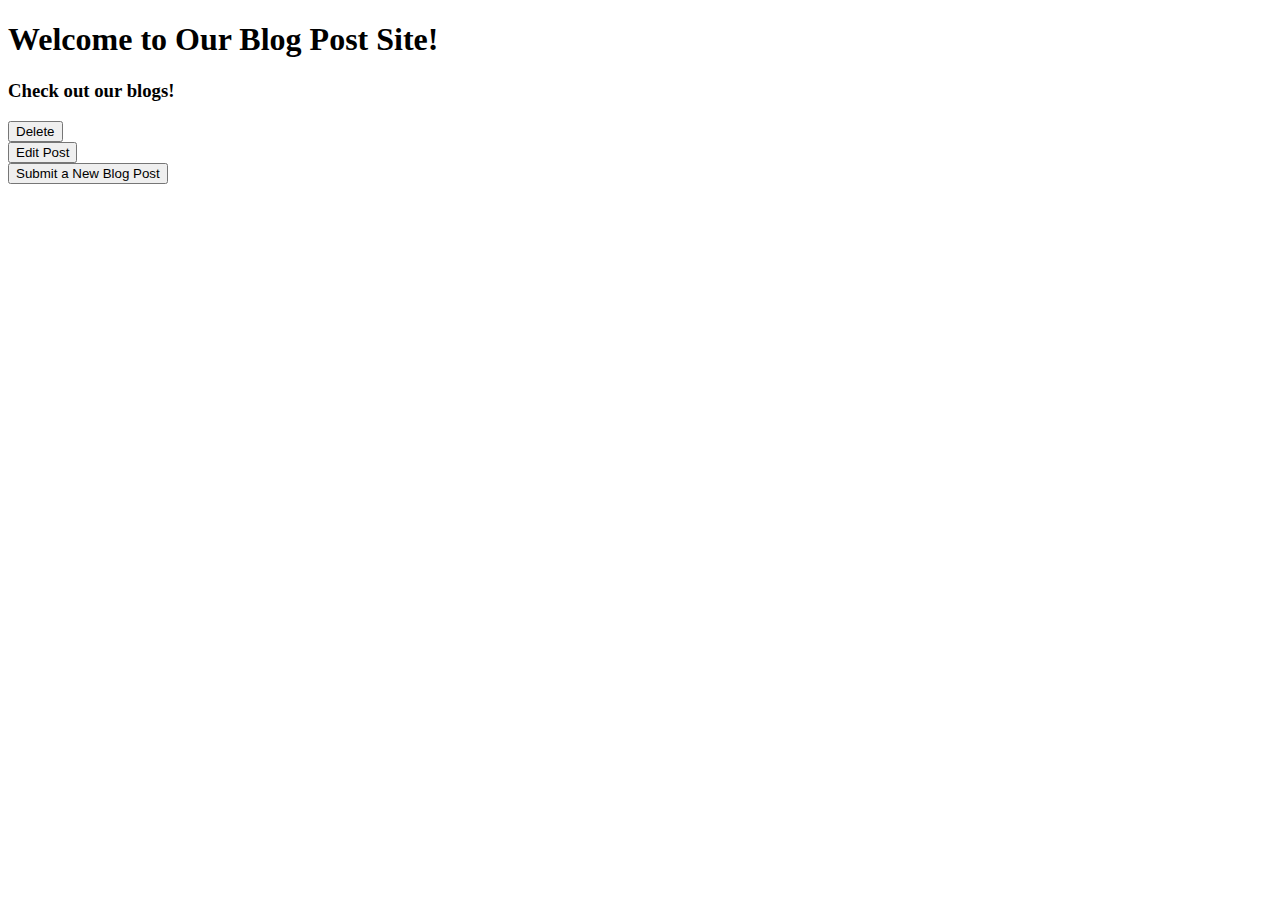
<file: src/main/resources/templates/blogpost/index.html>
<!DOCTYPE html>
<html lang="en" xmlns:th="http://www.thymeleaf.org">
<head>
    <meta charset="UTF-8">
    <title>Blog Site</title>
    <div th:replace="/fragments/styling :: head-style" ></div>
</head>
<body>
<div th:replace="fragments/navbar :: navbar" ></div>
<div class="container">
    <h1>Welcome to Our Blog Post Site!</h1>
    <h3>Check out our blogs!</h3>
    <div class="row">
        <div th:each="blog:${posts}">
            <div class="col-md-12">
                <div class="panel panel-default">
                    <div class="panel-heading">
                        <p th:text="${blog.title}"/>
                    </div>
                    <div class="panel-body">
                        <p th:text="${blog.author}"/>
                        <p th:text="${blog.blogEntry}" />
                    </div>
                    <div class="panel-footer">
                        <form action="#" th:action="@{'/blogposts/{id}' (id=${blog.id})}" th:method="delete"
                              class="form-horizontal">
                            <div class="form-group">
                                <input type="hidden" name="_method" value="delete"/>
                                <button type="submit" class="btn btn-danger btn-block" th:text="Delete">Delete</button>
                            </div>

                        </form>
                        <div class="card-footer">
                            <a href="#" th:href="@{/blogposts/{id} (id=${blog.id})}">
                                <button class="btn btn-light">Edit Post</button>
                            </a>
                        </div>
                    </div>
                </div>
            </div>
        </div>
    </div>
    <a th:href="@{/blogposts/new}">
        <button class= "btn btn-primary">Submit a New Blog Post</button>
    </a>
</div>

<div th:replace="/fragments/styling :: body-links" ></div>
</body>
</html>
</file>
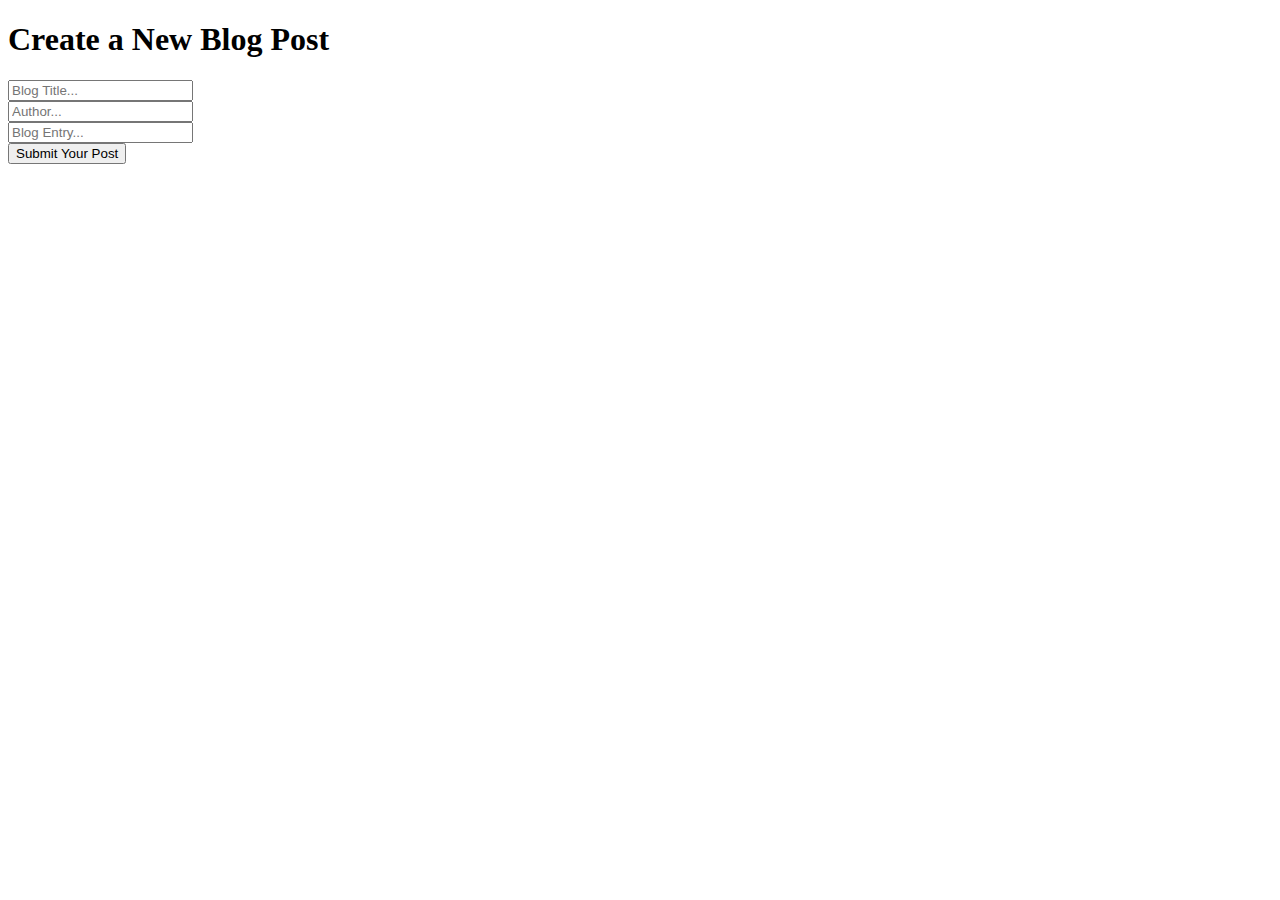
<file: src/main/resources/templates/blogpost/edit.html>
<!DOCTYPE html>
<html xmlns:th="http://www.thymeleaf.org">
<head>
    <title>Create a New Blog</title>
    <meta http-equiv="Content-Type" content="text/html; charset=UTF-8"/>
    <!-- Latest compiled and minified CSS -->
    <div th:replace="/fragments/styling :: head-style" ></div></head>
<body>
<div th:replace="fragments/navbar :: navbar" ></div>
<div class="container">
    <h1>Create a New Blog Post</h1>
    <form action="#" th:action="@{~/blogposts/update/{id}(id=${blogPost.id})}" th:object="${blogPost}" method="post">
        <div class="form-group">
            <input type="text" class="form-control" placeholder="Blog Title..." th:field="*{title}" />
        </div>
        <div class="form-group">
            <input type="text" class="form-control" placeholder="Author..." th:field="*{author}" />
        </div>
        <div class="form-group">
            <input type="text" class="form-control" placeholder="Blog Entry..." th:field="*{blogEntry}" />
        </div>
        <button class="btn btn-primary">Submit Your Post</button>
    </form>
</div>
<div th:replace="/fragments/styling :: body-links" ></div>
</body>
</html>
</file>
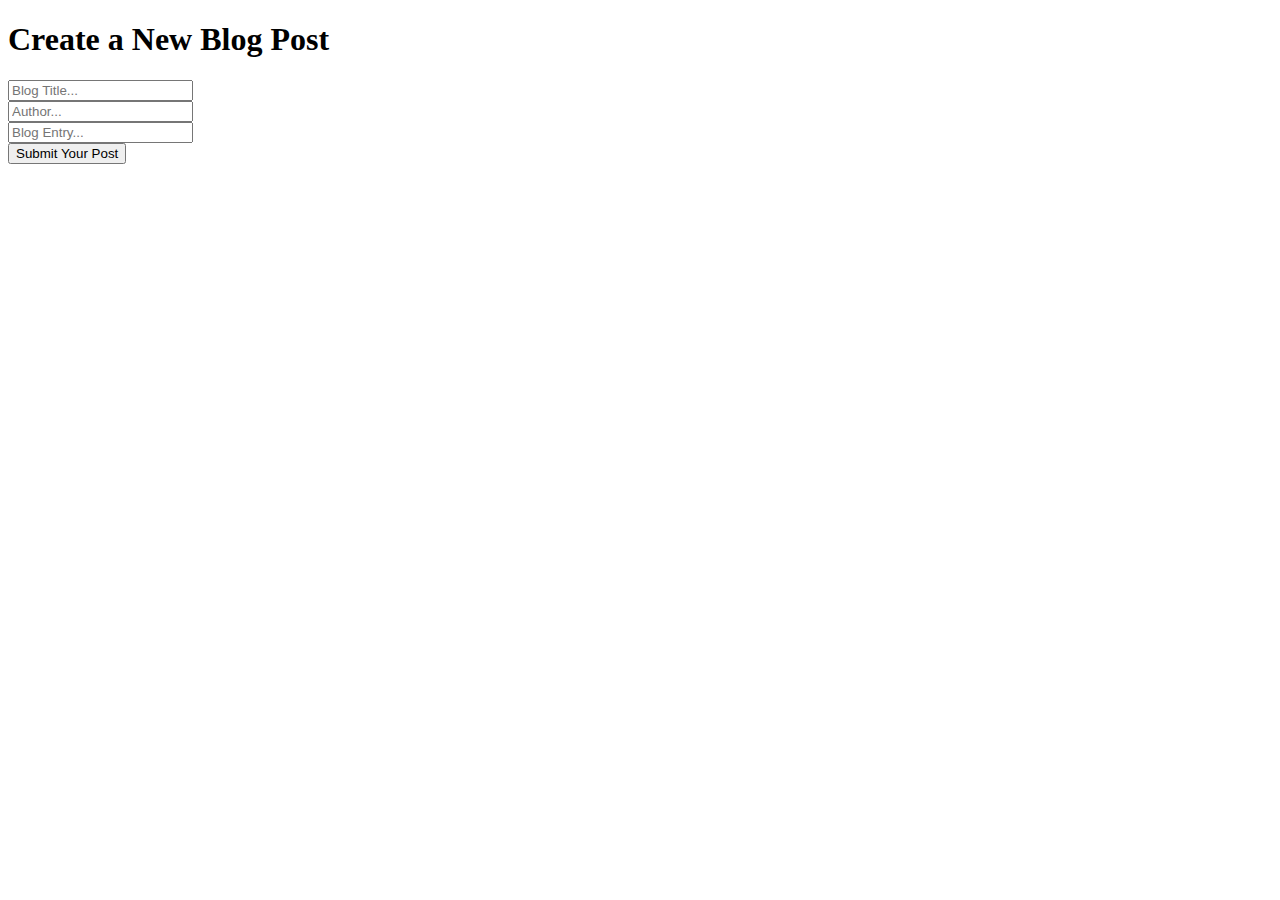
<file: src/main/resources/templates/blogpost/new.html>
<!DOCTYPE html>
<html xmlns:th="http://www.thymeleaf.org">
<head>
    <title>Create a New Blog</title>
    <meta http-equiv="Content-Type" content="text/html; charset=UTF-8"/>
    <!-- Latest compiled and minified CSS -->
    <div th:replace="/fragments/styling :: head-style" ></div></head>
<body>
<div th:replace="fragments/navbar :: navbar" ></div>
<div class="container">
    <h1>Create a New Blog Post</h1>
<form action="#" th:action="@{/blogposts}" th:object="${blogPost}" method="post">
    <div class="form-group">
        <input type="text" class="form-control" placeholder="Blog Title..." th:field="*{title}" />
    </div>
    <div class="form-group">
        <input type="text" class="form-control" placeholder="Author..." th:field="*{author}" />
    </div>
    <div class="form-group">
        <input type="text" class="form-control" placeholder="Blog Entry..." th:field="*{blogEntry}" />
    </div>
    <button class="btn btn-primary">Submit Your Post</button>
</form>
</div>
<div th:replace="/fragments/styling :: body-links" ></div>
</body>
</html>
</file>
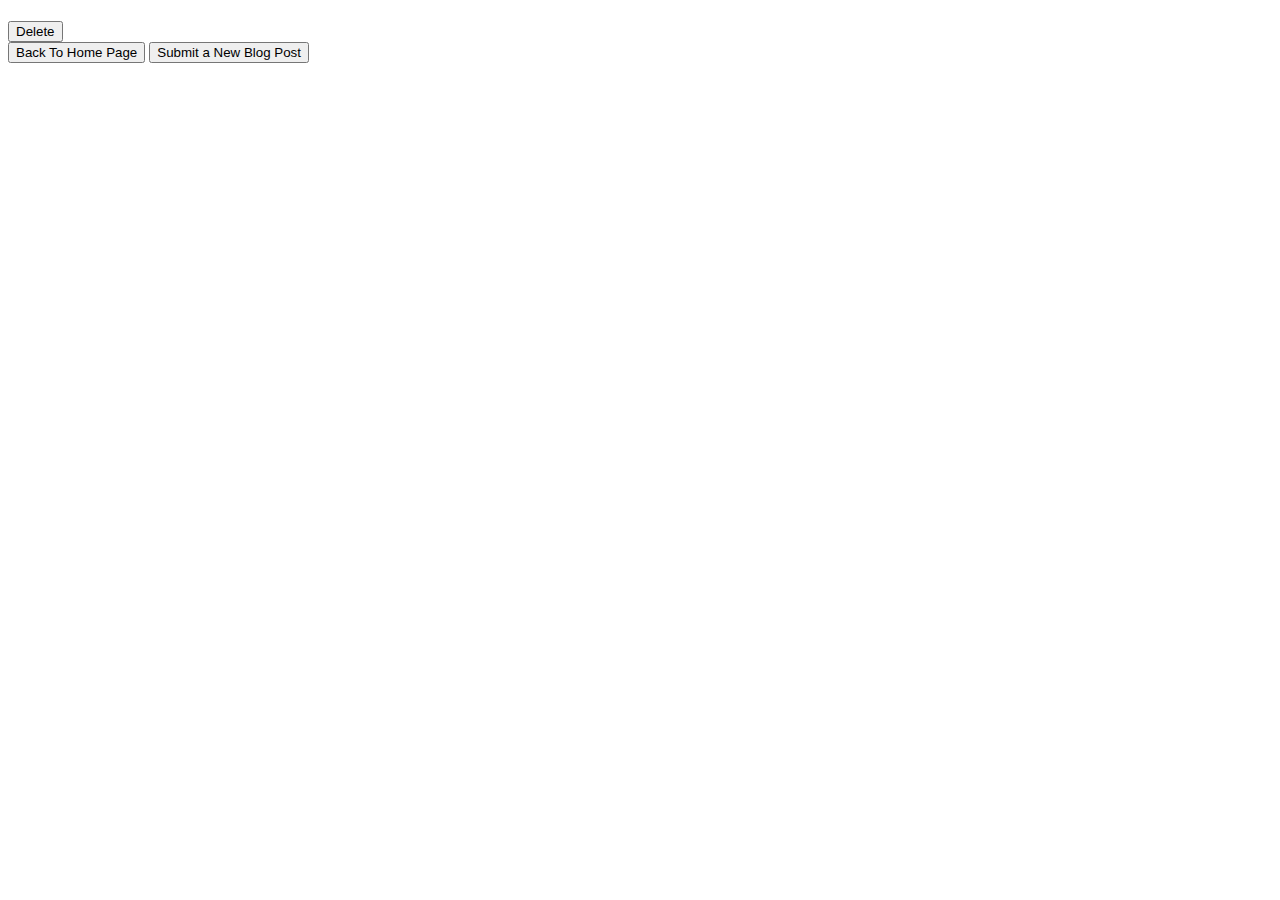
<file: src/main/resources/templates/blogpost/result.html>
<!DOCTYPE html>
<html xmlns:th="http://www.thymeleaf.org">
<head>
  <title>Blog Site</title>
  <meta http-equiv="Content-Type" content="text/html; charset=UTF-8" />
  <div th:replace="/fragments/styling :: head-style" ></div></head>
<body>
<div th:replace="fragments/navbar :: navbar" ></div>
<div class="container">
  <div class="row">
    <div class="col-md-12">
      <div class="panel panel-primary">
        <div class="panel-heading">
          <h1 th:text="${title}" />
        </div>
        <div class="panel-body">
          <strong><p th:text="${author}"></p></strong>
          <p th:text="${blogEntry}" />
        </div>
        <div class="panel-footer">
          <form action="#" th:action="@{'/blogposts/{id}'(id=${id})}" th:method="delete"
                class="form-horizontal">
            <div class="form-group">
              <input type="hidden" name="_method" value="delete"/>
              <button type="submit" class="btn btn-danger btn-block" th:text="Delete">Delete</button>
            </div>
          </form>
          <a th:href="@{/}"><button class="btn btn-success">Back To Home Page</button></a>
          <a th:href="@{/blogposts/new}"><button class= "btn btn-primary">Submit a New Blog Post</button></a>
        </div>
      </div>
    </div>
  </div>
</div>
<div th:replace="/fragments/styling :: body-links" ></div>
</body>
</html>
</file>
